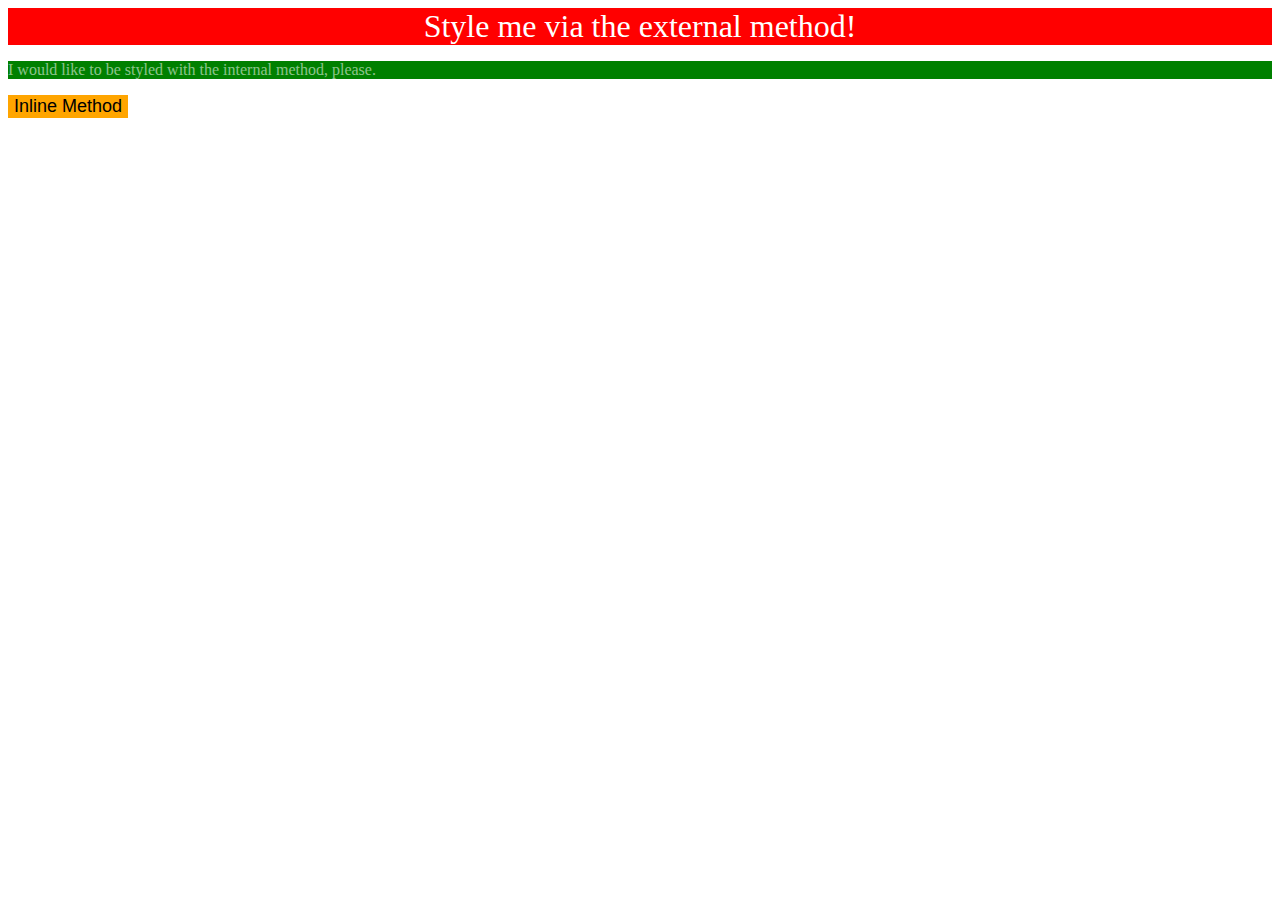
<file: foundations/01-css-methods/index.html>
<!DOCTYPE html>
<html lang="en">
  <head>
    <meta charset="UTF-8">
    <meta http-equiv="X-UA-Compatible" content="IE=edge">
    <meta name="viewport" content="width=device-width, initial-scale=1.0">
    <title>Methods for Adding CSS</title>
    <link rel="stylesheet" href="styles.css">
    <style>
      #p {
        background-color: green;
        color: rgba(255, 255, 255, 0.558);
      }
    </style>
  </head>
  <body>
    <div class="q1">Style me via the external method!</div>
    <p id="p">I would like to be styled with the internal method, please.</p>
    <button style="border: 2px; border-color:gray; background-color: orange; font-size: 18px;">Inline Method</button>
  </body>
</html>
</file>
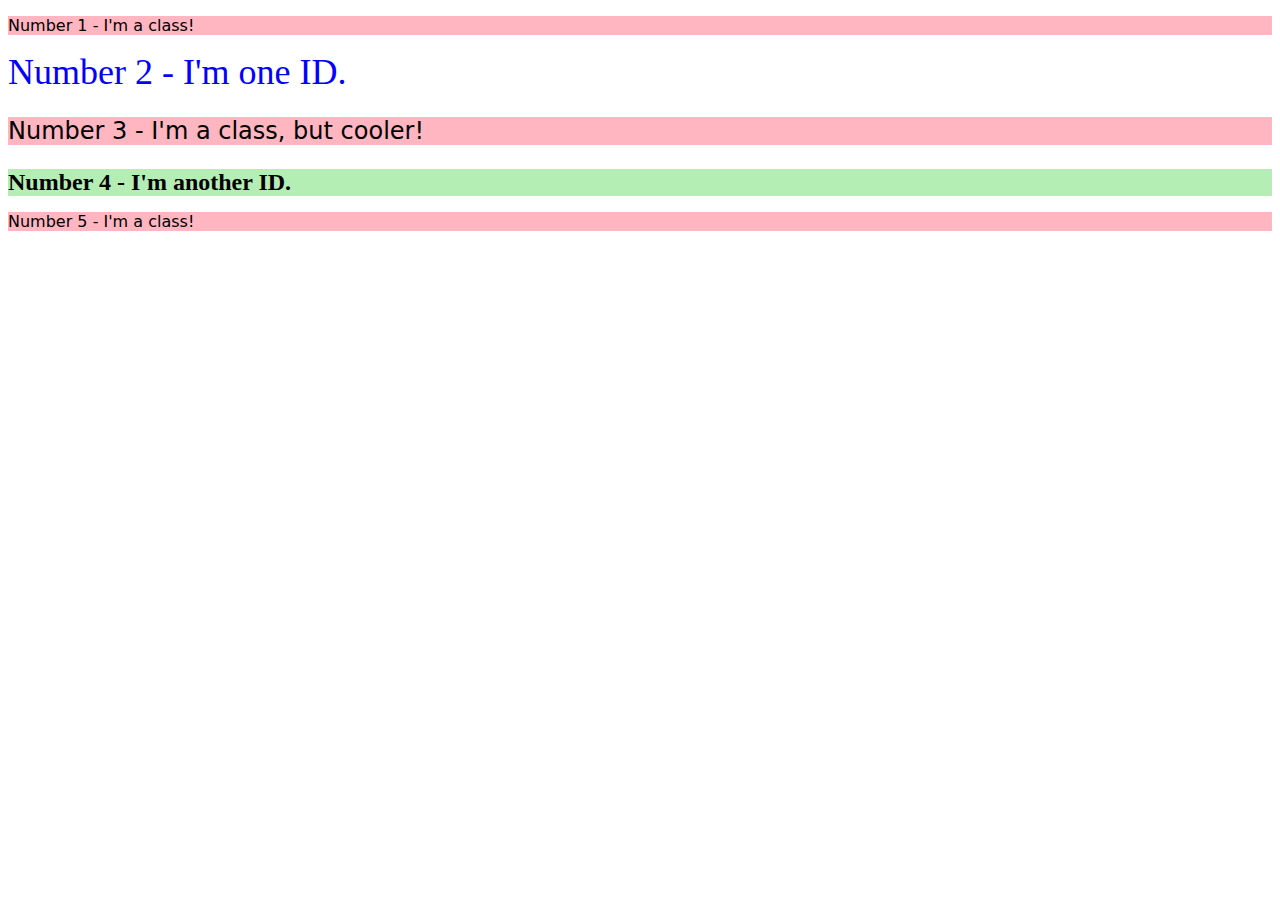
<file: foundations/02-class-id-selectors/index.html>
<!DOCTYPE html>
<html lang="en">
  <head>
    <meta charset="UTF-8">
    <meta http-equiv="X-UA-Compatible" content="IE=edge">
    <meta name="viewport" content="width=device-width, initial-scale=1.0">
    <title>Class and ID Selectors</title>
    <link rel="stylesheet" href="style.css">
  </head>
  <body>
    <p class="oddNumbers">Number 1 - I'm a class!</p>
    <div id="second">Number 2 - I'm one ID.</div>
    <p class="oddNumbers third">Number 3 - I'm a class, but cooler!</p>
    <div id="fourth">Number 4 - I'm another ID.</div>
    <p class="oddNumbers">Number 5 - I'm a class!</p>
  </body>
</html>
</file>
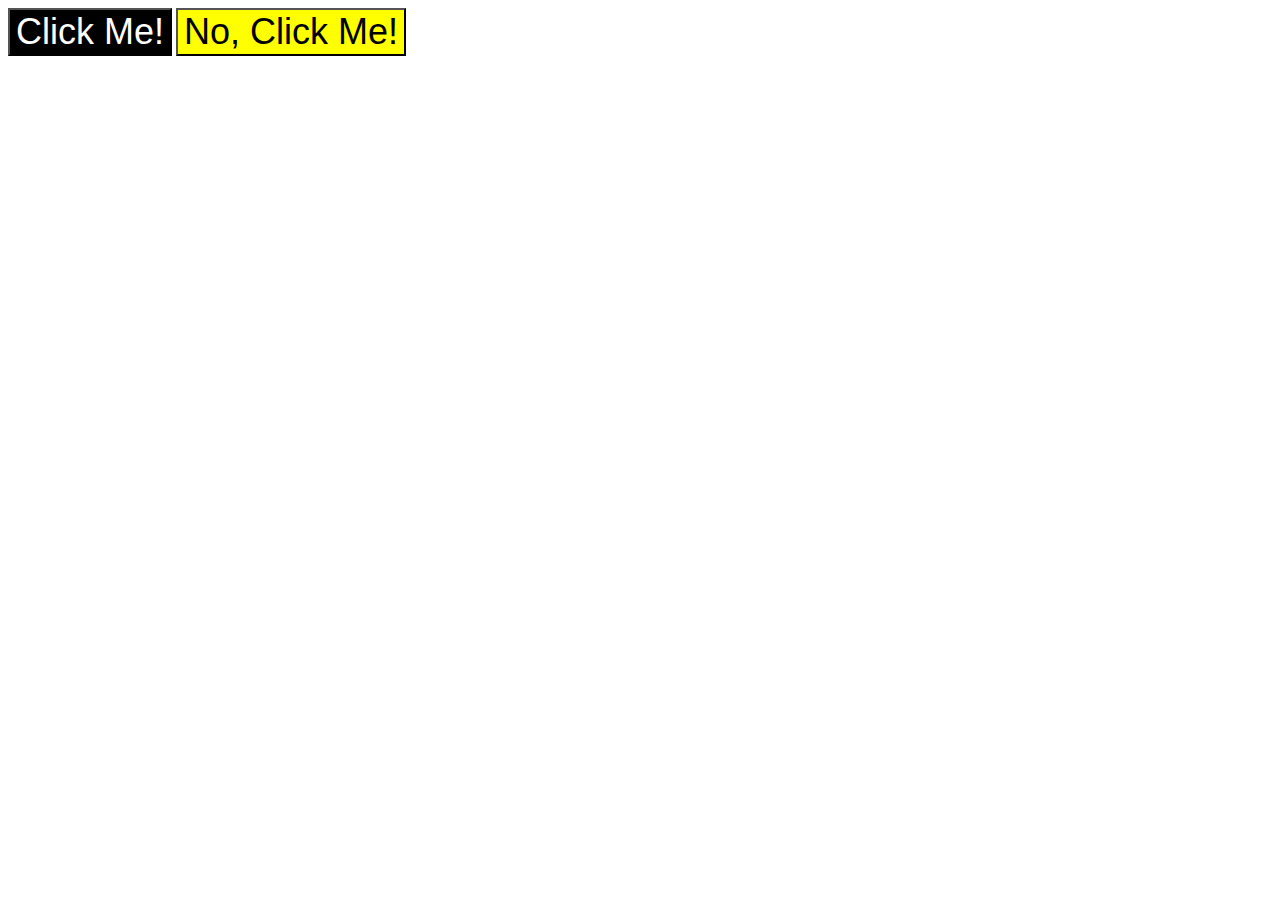
<file: foundations/03-grouping-selectors/index.html>
<!DOCTYPE html>
<html lang="en">
  <head>
    <meta charset="UTF-8">
    <meta http-equiv="X-UA-Compatible" content="IE=edge">
    <meta name="viewport" content="width=device-width, initial-scale=1.0">
    <title>Grouping Selectors</title>
    <link rel="stylesheet" href="style.css">
  </head>
  <body>
    <button class="first">Click Me!</button>
    <button class="second">No, Click Me!</button>
  </body>
</html>
</file>
<file: foundations/01-css-methods/styles.css>
.q1 {
    background-color: red;
    color: white;
    text-align: center;
    font: bold;
    font-size: 32px;
}
</file>
<file: foundations/02-class-id-selectors/style.css>
.oddNumbers {
    background-color: #ffb6c1;
    font-family: Verdana, "DejaVu Sans", 'sans-serif';
}

#second {
    color: blue;
    font-size: 36px;
}

.third {
    font-size: 24px;
}

#fourth {
    background-color: #b4eeb4;
    font-weight: bold;
    font-size: 24px;
}
</file>
<file: foundations/03-grouping-selectors/style.css>
.first,
.second {
    outline-color: black;
    outline-width: 2px;
    font-size: 36px;
    font-family: Helvetica, "Times New Roman" sans-serif;
}

.first {
    color: white;
    background-color: black;
}

.second {
    background-color: yellow;
}
</file>
